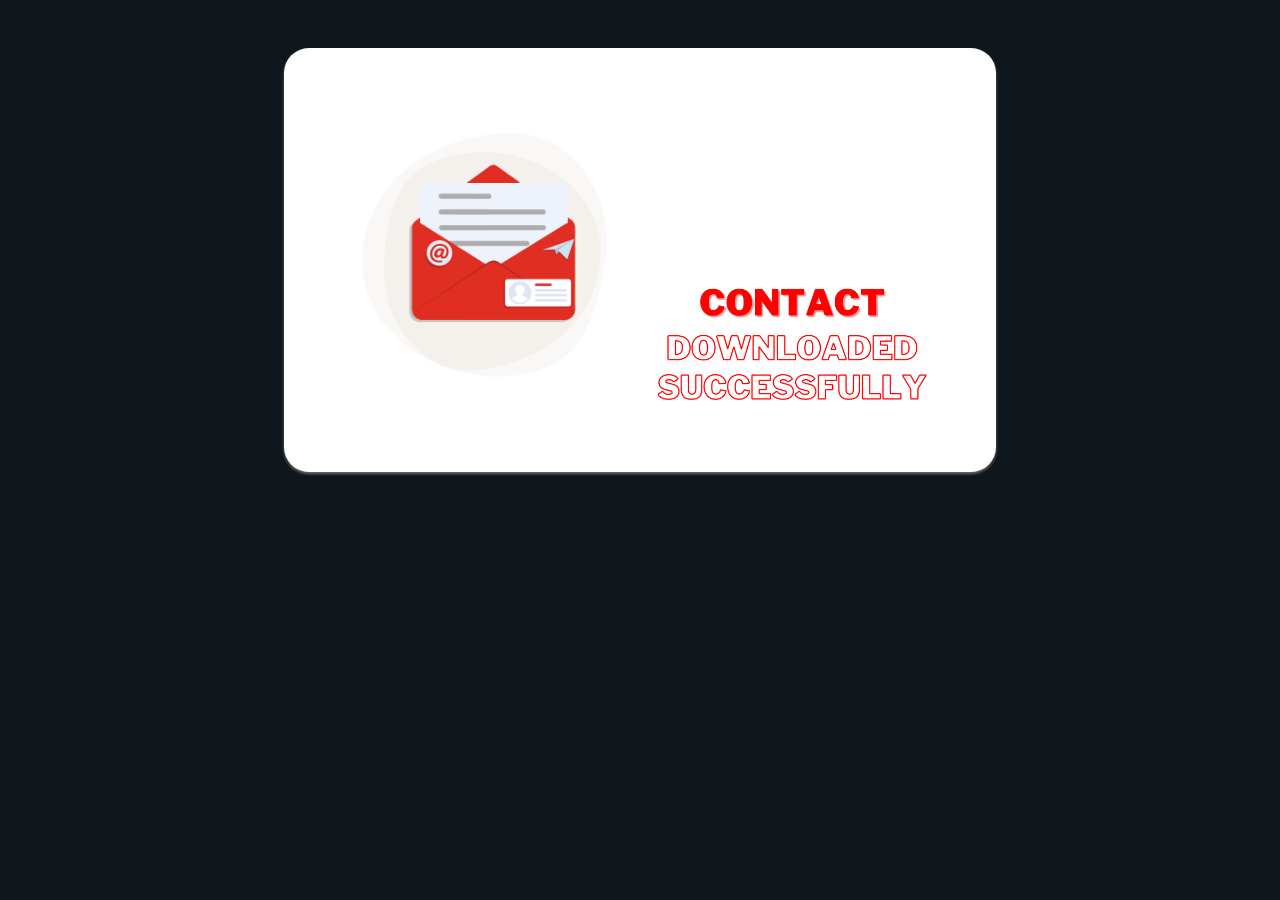
<file: templates/adminPanel/success.html>
<html>
  <head>
    <link href="https://fonts.googleapis.com/css?family=Nunito+Sans:400,400i,700,900&display=swap" rel="stylesheet">
  </head>
    <style>
      body {
        text-align: center;
        padding: 40px 0;
        background: #0f161c;
      }
        h1 {
          color: #FF0000;
          font-family: "Nunito Sans", "Helvetica Neue", sans-serif;
          text-shadow: 2px 2px 4px #C7C7C7;
          font-weight: 600;
          font-size: 40px;
          margin-bottom: 10px;
        }
        p {
          color: #B0B0B0;
          font-family: "Nunito Sans", "Helvetica Neue", sans-serif;
          font-size:20px;
          margin: 0;
        }
      i {
        color: #9ABC66;
        font-size: 100px;
        line-height: 200px;
        margin-left:-15px;
      }
      .card {
        background: #ffffff;
        padding: 60px;
        border-radius: 25px;
        box-shadow: 0 2px 3px #6c6c6d;
        display: inline-block;
        margin: 0 auto;
      }
    </style>
    <body>
      <div class="card">
      <div>
        <img src="contact.webp" alt="Contact" style="width:300x;height:300px;">
        <img src="img1.png" alt="text" style="width:275x;height:130px;">
      </div>
       
    </body>
</html>
</file>
